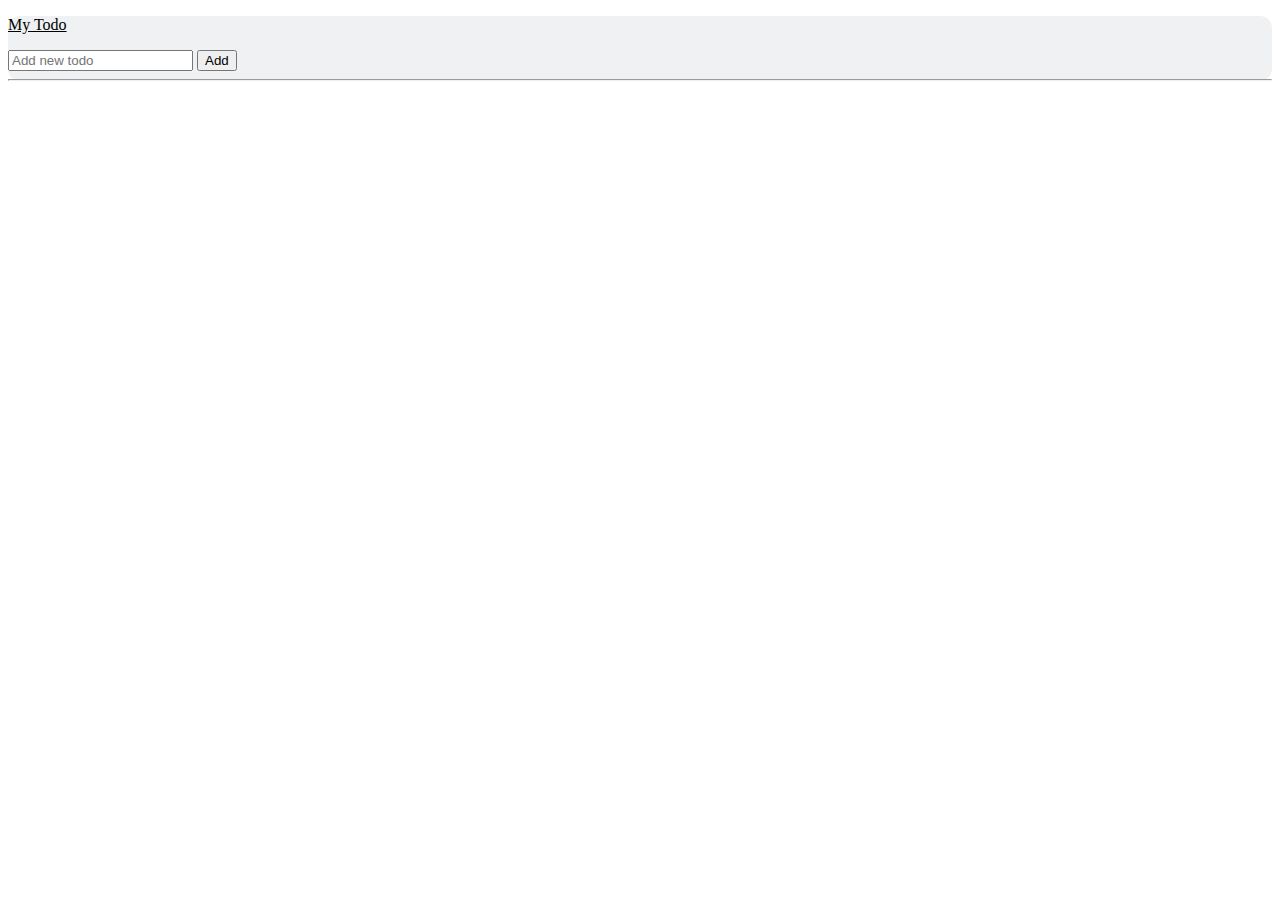
<file: Pages/Todos.html>
<!doctype html>
<html lang="en">
  <head>
    <meta charset="utf-8">
    <meta name="viewport" content="width=device-width, initial-scale=1">
    <title>Bootstrap demo</title>
    <link href="https://cdn.jsdelivr.net/npm/bootstrap@5.3.2/dist/css/bootstrap.min.css" rel="stylesheet" integrity="sha384-T3c6CoIi6uLrA9TneNEoa7RxnatzjcDSCmG1MXxSR1GAsXEV/Dwwykc2MPK8M2HN" crossorigin="anonymous">
  </head>
  <body onload="displayTodo()">

    

    <section class="vh-100">
        <div class="container py-5 h-100">
            <div class="row d-flex justify-content-center align-items-center h-100">
                <div class="card" id="list1" style="border-radius: .75rem; background-color: #eff1f2;">
                    <div class="card-body py-4 px-4 px-md-5">

                        <p class="h1 text-center mt-3 mb-4 pb-3 text-primary">
                            <u>My Todo</u>
                        </p>

                        <div class="card pb-2">
                            <div class="card-body">
                                <div class="d-flex flex-row align-items-center">
                                    <input type="text" class="form-control form-control-lg" id="add-todo" placeholder="Add new todo">
                                    <button type="button" class="btn btn-primary" onclick="submitTodo()">Add</button>
                                </div>
                            </div>
                        </div>

                        <hr class="my-4">

                        <div id="list-todo">

                        </div>

                    </div>
                </div>
            </div>
        </div>

    </section>


   


    <script src="https://cdn.jsdelivr.net/npm/bootstrap@5.3.2/dist/js/bootstrap.bundle.min.js" integrity="sha384-C6RzsynM9kWDrMNeT87bh95OGNyZPhcTNXj1NW7RuBCsyN/o0jlpcV8Qyq46cDfL" crossorigin="anonymous"></script>
    <script src="../JS/todos.js"></script>
  </body>
</html>
</file>
